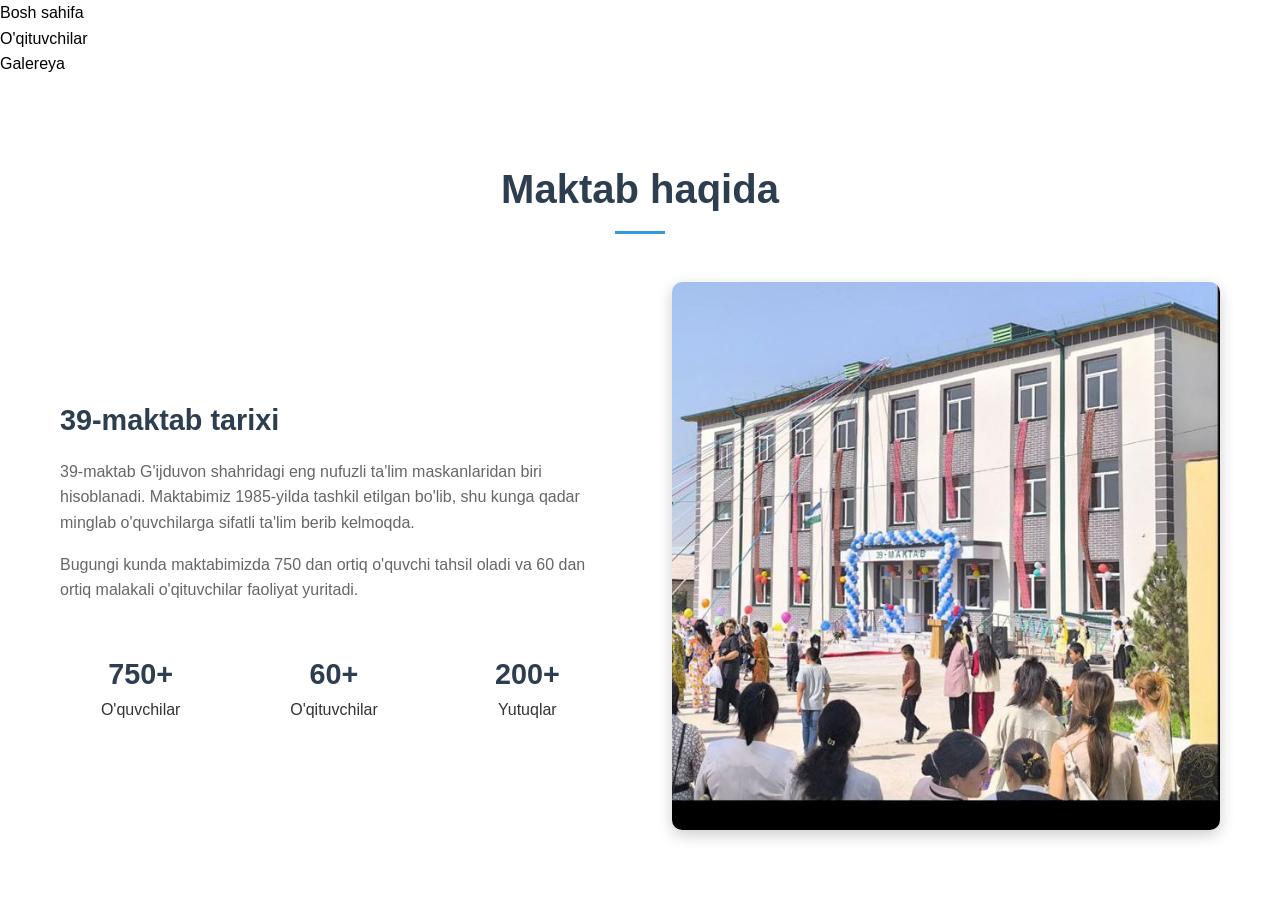
<file: 39-maktab/index-2.html>
<!DOCTYPE html>
<html lang="en">

<head>
    <meta charset="UTF-8">
    <meta name="viewport" content="width=device-width, initial-scale=1.0">
    <link rel="stylesheet" href="style.css">
    <title>39-maktab | tarixi</title>
</head>

<body>

    <div class="home">
        <div class="row">
            <ul>
                <li><a href="index.html">Bosh sahifa</a></li>
                <li><a href="index-3.html">O'qituvchilar</a></li>
                <li><a href="index-4.html">Galereya</a></li>
            </ul>
        </div>
        <!-- /.row -->
    </div>


    <section class="about">
        <div class="container">
            <h2 class="section-title">Maktab haqida</h2>
            <div class="about-content">
                <div class="about-text">
                    <h3>39-maktab tarixi</h3>
                    <p>39-maktab G'ijduvon shahridagi eng nufuzli ta'lim maskanlaridan biri hisoblanadi. Maktabimiz
                        1985-yilda tashkil etilgan bo'lib, shu kunga qadar minglab o'quvchilarga sifatli ta'lim berib
                        kelmoqda.</p>
                    <p>Bugungi kunda maktabimizda 750 dan ortiq o'quvchi tahsil oladi va 60 dan ortiq malakali
                        o'qituvchilar faoliyat yuritadi.</p>
                    <div class="stats">
                        <div class="stat-item">
                            <i class="fas fa-users"></i>
                            <span class="stat-number">750+</span>
                            <span>O'quvchilar</span>
                        </div>
                        <div class="stat-item">
                            <i class="fas fa-chalkboard-teacher"></i>
                            <span class="stat-number">60+</span>
                            <span>O'qituvchilar</span>
                        </div>
                        <div class="stat-item">
                            <i class="fas fa-trophy"></i>
                            <span class="stat-number">200+</span>
                            <span>Yutuqlar</span>
                        </div>
                    </div>
                </div>
                <div class="about-image">
                    <img src="images/photo_2026-03-13_14-06-11.jpg" alt="Maktab binosi">
                </div>
            </div>
        </div>
    </section>
</body>

</html>
</file>
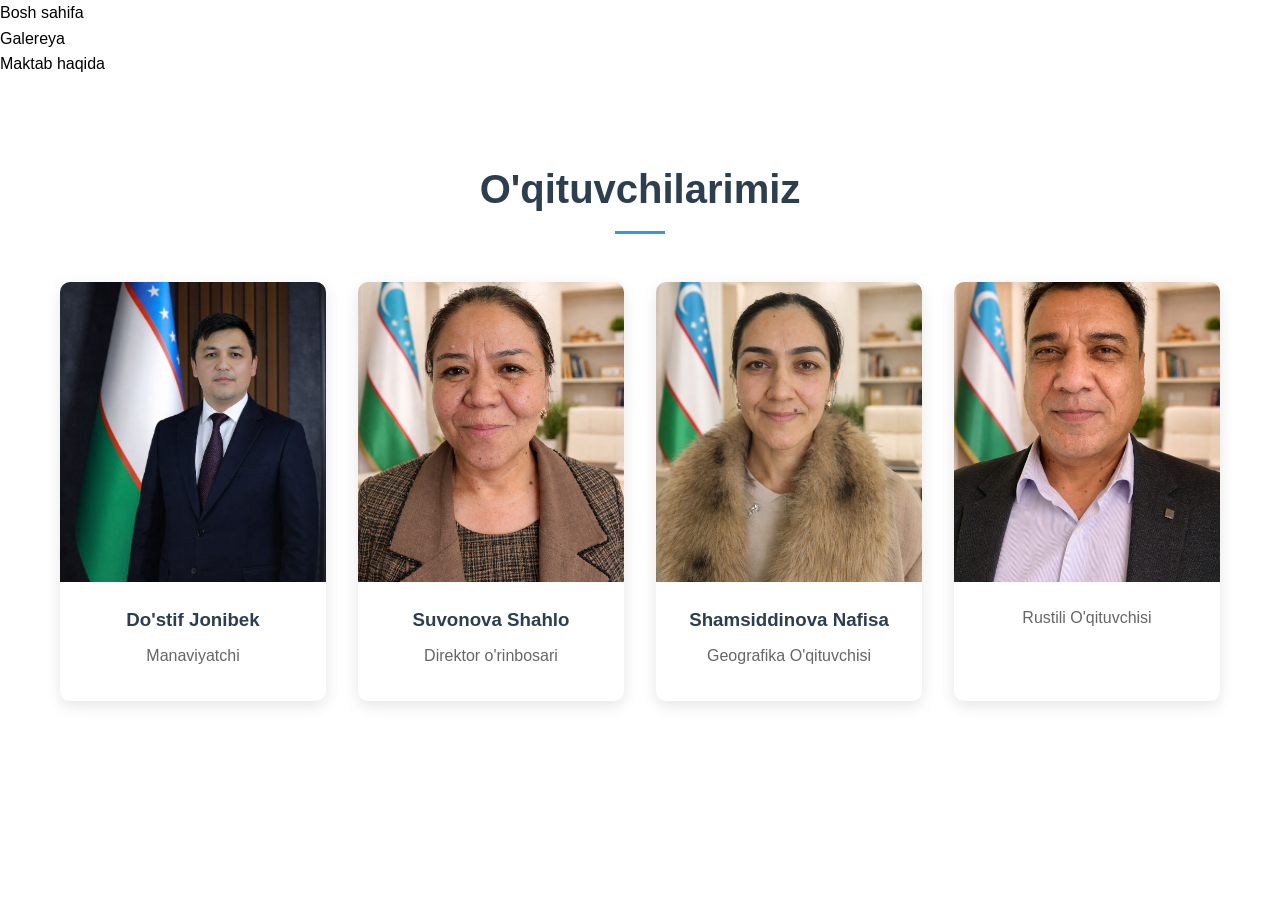
<file: 39-maktab/index-3.html>
<!DOCTYPE html>
<html lang="en">

<head>
    <meta charset="UTF-8">
    <meta name="viewport" content="width=device-width, initial-scale=1.0">
    <title>39-maktab | O'qituvchilari</title>
    <link rel="stylesheet" href="style.css">
</head>

<body>

    <div class="home">
        <div class="row">
            <ul>
                <li><a href="index.html">Bosh sahifa</a></li>
                <li><a href="index-4.html">Galereya</a></li>
                <li><a href="index-2.html">Maktab haqida </a></li>
            </ul>
        </div>
        <!-- /.row -->
    </div>


    <section class="teachers">
        <div class="container">
            <h2 class="section-title">O'qituvchilarimiz</h2>
            <div class="teacher-grid">
                <div class="teacher-card">
                    <img src="images/photo_2026-03-13_15-05-45.jpg" alt="O'qituvchi">
                    <h3>Do'stif Jonibek</h3>
                    <p>Manaviyatchi</p>
                    <div class="social-links">
                        <a href="#"><i class="fab fa-telegram"></i></a>
                        <a href="#"><i class="fab fa-facebook"></i></a>
                        <a href="#"><i class="fab fa-instagram"></i></a>
                    </div>
                </div>
                <div class="teacher-card">
                    <img src="images/33ca8b99-ad55-4038-b150-609044589a0f (1).png" alt="O'qituvchi">
                    <h3>Suvonova Shahlo</h3>
                    <p>Direktor o'rinbosari</p>
                    <div class="social-links">
                        <a href="#"><i class="fab fa-telegram"></i></a>
                        <a href="#"><i class="fab fa-facebook"></i></a>
                        <a href="#"><i class="fab fa-instagram"></i></a>
                    </div>
                </div>
                <div class="teacher-card">
                    <img src="images/a5cd35d2-efeb-46f7-8aa1-cd039f08ffe0.png" alt="O'qituvchi">
                    <h3>Shamsiddinova Nafisa</h3>
                    <p>Geografika O'qituvchisi</p>
                    <div class="social-links">
                        <a href="#"><i class="fab fa-telegram"></i></a>
                        <a href="#"><i class="fab fa-facebook"></i></a>
                        <a href="#"><i class="fab fa-instagram"></i></a>
                    </div>
                </div>
                <div class="teacher-card">
                    <img src="images/0dd6f4c3-6272-4229-b29b-ea51a604108c.png" alt="O'qituvchi">
                    <h3></h3>
                    <p>Rustili O'qituvchisi</p>
                    <div class="social-links">
                        <a href="#"><i class="fab fa-telegram"></i></a>
                        <a href="#"><i class="fab fa-facebook"></i></a>
                        <a href="#"><i class="fab fa-instagram"></i></a>
                    </div>
                </div>
            </div>
        </div>
    </section>

</body>

</html>
</file>
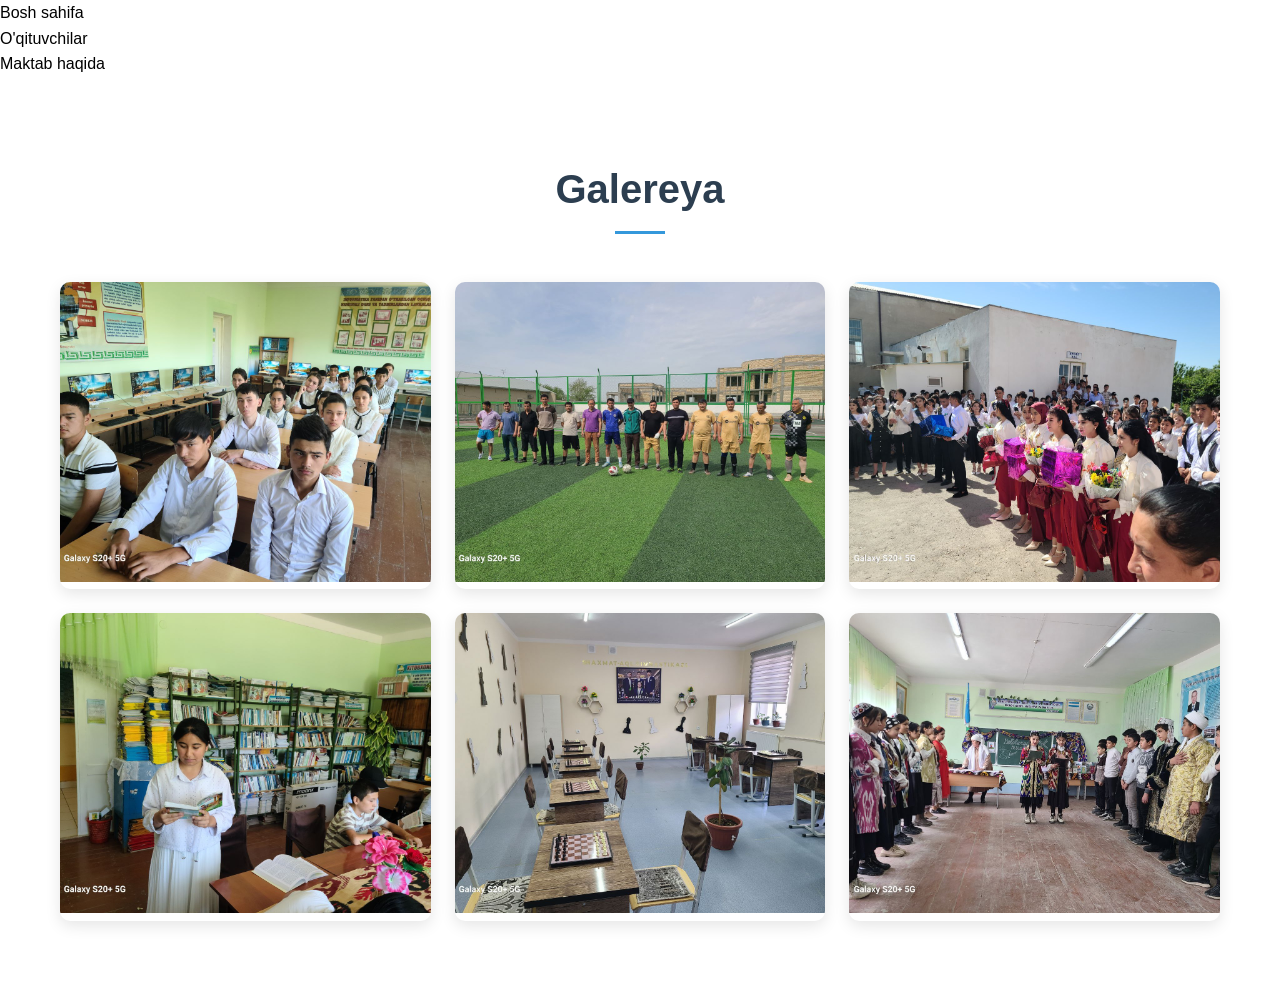
<file: 39-maktab/index-4.html>
<!DOCTYPE html>
<html lang="en">

<head>
    <meta charset="UTF-8">
    <meta name="viewport" content="width=device-width, initial-scale=1.0">
    <link rel="stylesheet" href="style.css">
    <title>39-maktab | gallery</title>
</head>

<body>

    <div class="home">
        <div class="row">
            <ul>
                <li><a href="index.html">Bosh sahifa</a></li>
                <li><a href="index-3.html">O'qituvchilar</a></li>
                <li><a href="index-2.html">Maktab haqida </a></li>
            </ul>
        </div>
        <!-- /.row -->
    </div>





    <section class="gallery">
        <div class="container">
            <h2 class="section-title">Galereya</h2>
            <div class="gallery-grid">
                <div class="gallery-item">
                    <img src="images/photo_2026-03-13_15-12-32.jpg" alt="Galereya rasmi">
                    <div class="overlay">
                        <h3>Dars jarayoni</h3>
                    </div>
                </div>
                <div class="gallery-item">
                    <img src="images/spaort.jpg" alt="Galereya rasmi">
                    <div class="overlay">
                        <h3>Sport musobaqasi</h3>
                    </div>
                </div>
                <div class="gallery-item">
                    <img src="images/photo_2026-03-13_14-06-14.jpg" alt="Galereya rasmi">
                    <div class="overlay">
                        <h3>Bitiruv kechasi</h3>
                    </div>
                </div>
                <div class="gallery-item">
                    <img src="images/kutubxona.jpg" alt="Galereya rasmi">
                    <div class="overlay">
                        <h3>Kutubxona</h3>
                    </div>
                </div>
                <div class="gallery-item">
                    <img src="images/photo_2026-03-13_14-06-20.jpg" alt="Galereya rasmi">
                    <div class="overlay">
                        <h3>Shaxmat xonasi</h3>
                    </div>
                </div>
                <div class="gallery-item">
                    <img src="images/photo_2026-03-13_14-06-18.jpg" alt="Galereya rasmi">
                    <div class="overlay">
                        <h3>Bayram tadbiri</h3>
                    </div>
                </div>
            </div>
        </div>
    </section>
</body>

</html>
</file>
<file: 39-maktab/style.css>
* {
    margin: 0;
    padding: 0;
    box-sizing: border-box;
}

body {
    font-family: 'Segoe UI', Tahoma, Geneva, Verdana, sans-serif;
    line-height: 1.6;
    color: #333;
}

.container {
    max-width: 1200px;
    margin: 0 auto;
    padding: 0 20px;
}
.home ul{
    list-style-type: none;
}
.home ul li a{
    text-decoration: none;
    color: black;
}
.home ul li a:hover{
    color: orangered;
    transition: 0.3s;
}

/* Navigatsiya */
.navbar {
    background: #2c3e50;
    color: white;
    position: fixed;
    width: 100%;
    top: 0;
    z-index: 1000;
    box-shadow: 0 2px 10px rgba(0,0,0,0.1);
}

.navbar .container {
    display: flex;
    justify-content: space-between;
    align-items: center;
    padding: 1rem 20px;
}

.logo h1 {
    font-size: 1.5rem;
    font-weight: bold;
}

.nav-menu {
    display: flex;
    list-style: none;
    gap: 2rem;
}

.nav-menu a {
    color: white;
    text-decoration: none;
    font-weight: 500;
    transition: color 0.3s;
}

.nav-menu a:hover {
    color: #3498db;
}

.hamburger {
    display: none;
    flex-direction: column;
    cursor: pointer;
}

.hamburger span {
    width: 25px;
    height: 3px;
    background: white;
    margin: 3px 0;
    transition: 0.3s;
}

/* Bosh sahifa */
.hero {
    height: 100vh;
    background-image: url(images/Без\ названия\ \(2\).jpg);
    background-repeat: no-repeat;
    background-size: 1600px 1000px;
    color: white;
    display: flex;
    align-items: center;
    text-align: center;
}

.hero-content h2 {
    font-size: 3rem;
    margin-bottom: 1rem;
}

.hero-content p {
    font-size: 1.2rem;
    margin-bottom: 2rem;
}

.btn {
    display: inline-block;
    padding: 12px 30px;
    background: #3498db;
    color: white;
    text-decoration: none;
    border-radius: 5px;
    transition: background 0.3s;
    border: none;
    cursor: pointer;
    font-size: 1rem;
}

.btn:hover {
    background: #2980b9;
}

/* Bo'limlar */
section {
    padding: 80px 0;
}

.section-title {
    text-align: center;
    font-size: 2.5rem;
    margin-bottom: 3rem;
    color: #2c3e50;
    position: relative;
}

.section-title::after {
    content: '';
    display: block;
    width: 50px;
    height: 3px;
    background: #3498db;
    margin: 10px auto;
}

/* Maktab haqida */
.about-content {
    display: grid;
    grid-template-columns: 1fr 1fr;
    gap: 4rem;
    align-items: center;
}

.about-text h3 {
    font-size: 1.8rem;
    margin-bottom: 1rem;
    color: #2c3e50;
}

.about-text p {
    margin-bottom: 1rem;
    color: #666;
}

.stats {
    display: grid;
    grid-template-columns: repeat(3, 1fr);
    gap: 2rem;
    margin-top: 3rem;
}

.stat-item {
    text-align: center;
}

.stat-item i {
    font-size: 2rem;
    color: #3498db;
}

.stat-number {
    display: block;
    font-size: 1.8rem;
    font-weight: bold;
    color: #2c3e50;
}

.about-image img {
    width: 100%;
    border-radius: 10px;
    box-shadow: 0 5px 15px rgba(0,0,0,0.2);
}

/* O'qituvchilar */
.teacher-grid {
    display: grid;
    grid-template-columns: repeat(auto-fit, minmax(250px, 1fr));
    gap: 2rem;
}

.teacher-card {
    background: white;
    border-radius: 10px;
    overflow: hidden;
    box-shadow: 0 5px 15px rgba(0,0,0,0.1);
    text-align: center;
    transition: transform 0.3s;
}

.teacher-card:hover {
    transform: translateY(-10px);
}

.teacher-card img {
    width: 100%;
    height: 300px;
    object-fit: cover;
}

.teacher-card h3 {
    margin: 1rem 0 0.5rem;
    color: #2c3e50;
}

.teacher-card p {
    color: #666;
    margin-bottom: 1rem;
}

.social-links {
    display: flex;
    justify-content: center;
    gap: 1rem;
    padding-bottom: 1rem;
}

.social-links a {
    color: #3498db;
    font-size: 1.2rem;
    transition: color 0.3s;
}

.social-links a:hover {
    color: #2c3e50;
}

/* Galereya */
.gallery-grid {
    display: grid;
    grid-template-columns: repeat(auto-fit, minmax(350px, 1fr));
    gap: 1.5rem;
}

.gallery-item {
    position: relative;
    overflow: hidden;
    border-radius: 10px;
    box-shadow: 0 5px 15px rgba(0,0,0,0.1);
}

.gallery-item img {
    width: 100%;
    height: 300px;
    object-fit: cover;
    transition: transform 0.3s;
}

.gallery-item:hover img {
    transform: scale(1.1);
}

.overlay {
    position: absolute;
    bottom: 0;
    left: 0;
    right: 0;
    background: linear-gradient(to top, rgba(0,0,0,0.8), transparent);
    color: white;
    padding: 20px;
    transform: translateY(100%);
    transition: transform 0.3s;
}

.gallery-item:hover .overlay {
    transform: translateY(0);
}

/* Bog'lanish */
.contact-content {
    display: grid;
    grid-template-columns: 1fr 1fr;
    gap: 4rem;
}

.contact-info h3 {
    font-size: 1.5rem;
    margin-bottom: 2rem;
    color: #2c3e50;
}

.info-item {
    display: flex;
    align-items: center;
    gap: 1rem;
    margin-bottom: 1.5rem;
}

.info-item i {
    font-size: 1.5rem;
    color: #3498db;
    width: 40px;
}

.contact-form form {
    display: flex;
    flex-direction: column;
    gap: 1rem;
}

.contact-form input,
.contact-form textarea {
    padding: 12px;
    border: 1px solid #ddd;
    border-radius: 5px;
    font-size: 1rem;
}

.contact-form input:focus,
.contact-form textarea:focus {
    outline: none;
    border-color: #3498db;
}

/* Footer */
footer {
    background: #2c3e50;
    color: white;
    padding: 3rem 0 1rem;
}

.footer-content {
    display: grid;
    grid-template-columns: repeat(auto-fit, minmax(250px, 1fr));
    gap: 2rem;
    margin-bottom: 2rem;
}

.footer-section h3 {
    margin-bottom: 1rem;
    font-size: 1.2rem;
}

.footer-section ul {
    list-style: none;
}

.footer-section ul li {
    margin-bottom: 0.5rem;
}

.footer-section ul li a {
    color: #ecf0f1;
    text-decoration: none;
    transition: color 0.3s;
}

.footer-section ul li a:hover {
    color: #3498db;
}

.social-icons {
    display: flex;
    gap: 1rem;
}

.social-icons a {
    color: white;
    font-size: 1.5rem;
    transition: color 0.3s;
}

.social-icons a:hover {
    color: #3498db;
}

.footer-bottom {
    text-align: center;
    padding-top: 2rem;
    border-top: 1px solid #34495e;
}

/* Responsive dizayn */
@media (max-width: 768px) {
    .hamburger {
        display: flex;
    }

    .nav-menu{
        display: block;
    }

    .nav-menu.active {
        left: 0;
    }

    .hero-content h2 {
        font-size: 2rem;
    }

    .about-content,
    .contact-content {
        grid-template-columns: 1fr;
        gap: 2rem;
    }

    .stats {
        grid-template-columns: 1fr;
        gap: 1rem;
    }

    .section-title {
        font-size: 2rem;
    }
}
</file>
